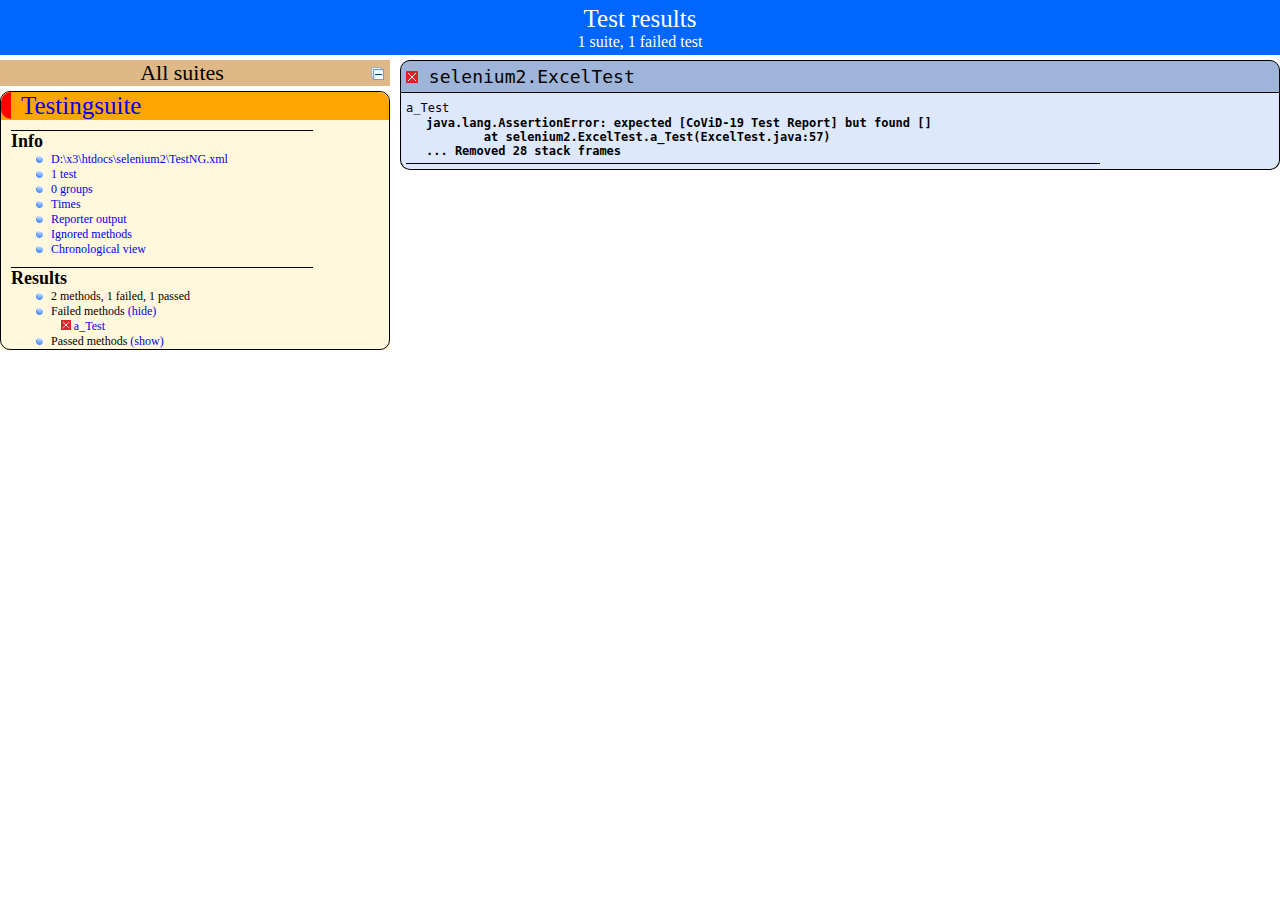
<file: test-output/index.html>
<!DOCTYPE html>

<html>
  <head>
  <title>TestNG reports</title>

    <link type="text/css" href="testng-reports.css" rel="stylesheet" />  
    <script type="text/javascript" src="jquery-1.7.1.min.js"></script>
    <script type="text/javascript" src="testng-reports.js"></script>
    <script type="text/javascript" src="https://www.google.com/jsapi"></script>
    <script type='text/javascript'>
      google.load('visualization', '1', {packages:['table']});
      google.setOnLoadCallback(drawTable);
      var suiteTableInitFunctions = new Array();
      var suiteTableData = new Array();
    </script>
    <!--
      <script type="text/javascript" src="jquery-ui/js/jquery-ui-1.8.16.custom.min.js"></script>
     -->
  </head>

  <body>
    <div class="top-banner-root">
      <span class="top-banner-title-font">Test results</span>
      <br/>
      <span class="top-banner-font-1">1 suite, 1 failed test</span>
    </div> <!-- top-banner-root -->
    <div class="navigator-root">
      <div class="navigator-suite-header">
        <span>All suites</span>
        <a href="#" class="collapse-all-link" title="Collapse/expand all the suites">
          <img class="collapse-all-icon" src="collapseall.gif">
          </img> <!-- collapse-all-icon -->
        </a> <!-- collapse-all-link -->
      </div> <!-- navigator-suite-header -->
      <div class="suite">
        <div class="rounded-window">
          <div class="suite-header light-rounded-window-top">
            <a href="#" class="navigator-link" panel-name="suite-Testingsuite">
              <span class="suite-name border-failed">Testingsuite</span>
            </a> <!-- navigator-link -->
          </div> <!-- suite-header light-rounded-window-top -->
          <div class="navigator-suite-content">
            <div class="suite-section-title">
              <span>Info</span>
            </div> <!-- suite-section-title -->
            <div class="suite-section-content">
              <ul>
                <li>
                  <a href="#" class="navigator-link " panel-name="test-xml-Testingsuite">
                    <span>D:\x3\htdocs\selenium2\TestNG.xml</span>
                  </a> <!-- navigator-link  -->
                </li>
                <li>
                  <a href="#" class="navigator-link " panel-name="testlist-Testingsuite">
                    <span class="test-stats">1 test</span>
                  </a> <!-- navigator-link  -->
                </li>
                <li>
                  <a href="#" class="navigator-link " panel-name="group-Testingsuite">
                    <span>0 groups</span>
                  </a> <!-- navigator-link  -->
                </li>
                <li>
                  <a href="#" class="navigator-link " panel-name="times-Testingsuite">
                    <span>Times</span>
                  </a> <!-- navigator-link  -->
                </li>
                <li>
                  <a href="#" class="navigator-link " panel-name="reporter-Testingsuite">
                    <span>Reporter output</span>
                  </a> <!-- navigator-link  -->
                </li>
                <li>
                  <a href="#" class="navigator-link " panel-name="ignored-methods-Testingsuite">
                    <span>Ignored methods</span>
                  </a> <!-- navigator-link  -->
                </li>
                <li>
                  <a href="#" class="navigator-link " panel-name="chronological-Testingsuite">
                    <span>Chronological view</span>
                  </a> <!-- navigator-link  -->
                </li>
              </ul>
            </div> <!-- suite-section-content -->
            <div class="result-section">
              <div class="suite-section-title">
                <span>Results</span>
              </div> <!-- suite-section-title -->
              <div class="suite-section-content">
                <ul>
                  <li>
                    <span class="method-stats">2 methods, 1 failed,   1 passed</span>
                  </li>
                  <li>
                    <span class="method-list-title failed">Failed methods</span>
                    <span class="show-or-hide-methods failed">
                      <a href="#" panel-name="suite-Testingsuite" class="hide-methods failed suite-Testingsuite"> (hide)</a> <!-- hide-methods failed suite-Testingsuite -->
                      <a href="#" panel-name="suite-Testingsuite" class="show-methods failed suite-Testingsuite"> (show)</a> <!-- show-methods failed suite-Testingsuite -->
                    </span>
                    <div class="method-list-content failed suite-Testingsuite">
                      <span>
                        <img width="3%" src="failed.png"/>
                        <a href="#" class="method navigator-link" panel-name="suite-Testingsuite" title="selenium2.ExcelTest" hash-for-method="a_Test">a_Test</a> <!-- method navigator-link -->
                      </span>
                      <br/>
                    </div> <!-- method-list-content failed suite-Testingsuite -->
                  </li>
                  <li>
                    <span class="method-list-title passed">Passed methods</span>
                    <span class="show-or-hide-methods passed">
                      <a href="#" panel-name="suite-Testingsuite" class="hide-methods passed suite-Testingsuite"> (hide)</a> <!-- hide-methods passed suite-Testingsuite -->
                      <a href="#" panel-name="suite-Testingsuite" class="show-methods passed suite-Testingsuite"> (show)</a> <!-- show-methods passed suite-Testingsuite -->
                    </span>
                    <div class="method-list-content passed suite-Testingsuite">
                      <span>
                        <img width="3%" src="passed.png"/>
                        <a href="#" class="method navigator-link" panel-name="suite-Testingsuite" title="selenium2.ExcelTest" hash-for-method="b_Test">b_Test</a> <!-- method navigator-link -->
                      </span>
                      <br/>
                    </div> <!-- method-list-content passed suite-Testingsuite -->
                  </li>
                </ul>
              </div> <!-- suite-section-content -->
            </div> <!-- result-section -->
          </div> <!-- navigator-suite-content -->
        </div> <!-- rounded-window -->
      </div> <!-- suite -->
    </div> <!-- navigator-root -->
    <div class="wrapper">
      <div class="main-panel-root">
        <div panel-name="suite-Testingsuite" class="panel Testingsuite">
          <div class="suite-Testingsuite-class-failed">
            <div class="main-panel-header rounded-window-top">
              <img src="failed.png"/>
              <span class="class-name">selenium2.ExcelTest</span>
            </div> <!-- main-panel-header rounded-window-top -->
            <div class="main-panel-content rounded-window-bottom">
              <div class="method">
                <div class="method-content">
                  <a name="a_Test">
                  </a> <!-- a_Test -->
                  <span class="method-name">a_Test</span>
                  <div class="stack-trace">java.lang.AssertionError: expected [CoViD-19 Test Report] but found []
	at selenium2.ExcelTest.a_Test(ExcelTest.java:57)
... Removed 28 stack frames
</div> <!-- stack-trace -->
                </div> <!-- method-content -->
              </div> <!-- method -->
            </div> <!-- main-panel-content rounded-window-bottom -->
          </div> <!-- suite-Testingsuite-class-failed -->
          <div class="suite-Testingsuite-class-passed">
            <div class="main-panel-header rounded-window-top">
              <img src="passed.png"/>
              <span class="class-name">selenium2.ExcelTest</span>
            </div> <!-- main-panel-header rounded-window-top -->
            <div class="main-panel-content rounded-window-bottom">
              <div class="method">
                <div class="method-content">
                  <a name="b_Test">
                  </a> <!-- b_Test -->
                  <span class="method-name">b_Test</span>
                </div> <!-- method-content -->
              </div> <!-- method -->
            </div> <!-- main-panel-content rounded-window-bottom -->
          </div> <!-- suite-Testingsuite-class-passed -->
        </div> <!-- panel Testingsuite -->
        <div panel-name="test-xml-Testingsuite" class="panel">
          <div class="main-panel-header rounded-window-top">
            <span class="header-content">D:\x3\htdocs\selenium2\TestNG.xml</span>
          </div> <!-- main-panel-header rounded-window-top -->
          <div class="main-panel-content rounded-window-bottom">
            <pre>
&lt;?xml version=&quot;1.0&quot; encoding=&quot;UTF-8&quot;?&gt;
&lt;!DOCTYPE suite SYSTEM &quot;http://testng.org/testng-1.0.dtd&quot;&gt;
&lt;suite name=&quot;Testingsuite&quot;&gt;
  &lt;test name=&quot;Covid test&quot;&gt;
    &lt;classes&gt;
      &lt;class name=&quot;selenium2.ExcelTest&quot;/&gt;
    &lt;/classes&gt;
  &lt;/test&gt; &lt;!-- Covid test --&gt;
&lt;/suite&gt; &lt;!-- Testingsuite --&gt;
            </pre>
          </div> <!-- main-panel-content rounded-window-bottom -->
        </div> <!-- panel -->
        <div panel-name="testlist-Testingsuite" class="panel">
          <div class="main-panel-header rounded-window-top">
            <span class="header-content">Tests for Testingsuite</span>
          </div> <!-- main-panel-header rounded-window-top -->
          <div class="main-panel-content rounded-window-bottom">
            <ul>
              <li>
                <span class="test-name">Covid test (1 class)</span>
              </li>
            </ul>
          </div> <!-- main-panel-content rounded-window-bottom -->
        </div> <!-- panel -->
        <div panel-name="group-Testingsuite" class="panel">
          <div class="main-panel-header rounded-window-top">
            <span class="header-content">Groups for Testingsuite</span>
          </div> <!-- main-panel-header rounded-window-top -->
          <div class="main-panel-content rounded-window-bottom">
          </div> <!-- main-panel-content rounded-window-bottom -->
        </div> <!-- panel -->
        <div panel-name="times-Testingsuite" class="panel">
          <div class="main-panel-header rounded-window-top">
            <span class="header-content">Times for Testingsuite</span>
          </div> <!-- main-panel-header rounded-window-top -->
          <div class="main-panel-content rounded-window-bottom">
            <div class="times-div">
              <script type="text/javascript">
suiteTableInitFunctions.push('tableData_Testingsuite');
function tableData_Testingsuite() {
var data = new google.visualization.DataTable();
data.addColumn('number', 'Number');
data.addColumn('string', 'Method');
data.addColumn('string', 'Class');
data.addColumn('number', 'Time (ms)');
data.addRows(2);
data.setCell(0, 0, 0)
data.setCell(0, 1, 'b_Test')
data.setCell(0, 2, 'selenium2.ExcelTest')
data.setCell(0, 3, 57678);
data.setCell(1, 0, 1)
data.setCell(1, 1, 'a_Test')
data.setCell(1, 2, 'selenium2.ExcelTest')
data.setCell(1, 3, 10073);
window.suiteTableData['Testingsuite']= { tableData: data, tableDiv: 'times-div-Testingsuite'}
return data;
}
              </script>
              <span class="suite-total-time">Total running time: 1 minutes</span>
              <div id="times-div-Testingsuite">
              </div> <!-- times-div-Testingsuite -->
            </div> <!-- times-div -->
          </div> <!-- main-panel-content rounded-window-bottom -->
        </div> <!-- panel -->
        <div panel-name="reporter-Testingsuite" class="panel">
          <div class="main-panel-header rounded-window-top">
            <span class="header-content">Reporter output for Testingsuite</span>
          </div> <!-- main-panel-header rounded-window-top -->
          <div class="main-panel-content rounded-window-bottom">
          </div> <!-- main-panel-content rounded-window-bottom -->
        </div> <!-- panel -->
        <div panel-name="ignored-methods-Testingsuite" class="panel">
          <div class="main-panel-header rounded-window-top">
            <span class="header-content">0 ignored methods</span>
          </div> <!-- main-panel-header rounded-window-top -->
          <div class="main-panel-content rounded-window-bottom">
          </div> <!-- main-panel-content rounded-window-bottom -->
        </div> <!-- panel -->
        <div panel-name="chronological-Testingsuite" class="panel">
          <div class="main-panel-header rounded-window-top">
            <span class="header-content">Methods in chronological order</span>
          </div> <!-- main-panel-header rounded-window-top -->
          <div class="main-panel-content rounded-window-bottom">
            <div class="chronological-class">
              <div class="chronological-class-name">selenium2.ExcelTest</div> <!-- chronological-class-name -->
              <div class="configuration-test before">
                <span class="method-name">beforeTest</span>
                <span class="method-start">0 ms</span>
              </div> <!-- configuration-test before -->
              <div class="test-method">
                <img src="failed.png">
                </img>
                <span class="method-name">a_Test</span>
                <span class="method-start">1347 ms</span>
              </div> <!-- test-method -->
              <div class="test-method">
                <span class="method-name">b_Test</span>
                <span class="method-start">11421 ms</span>
              </div> <!-- test-method -->
              <div class="configuration-test after">
                <span class="method-name">afterTest</span>
                <span class="method-start">69100 ms</span>
              </div> <!-- configuration-test after -->
          </div> <!-- main-panel-content rounded-window-bottom -->
        </div> <!-- panel -->
      </div> <!-- main-panel-root -->
    </div> <!-- wrapper -->
  </body>
</html>
</file>
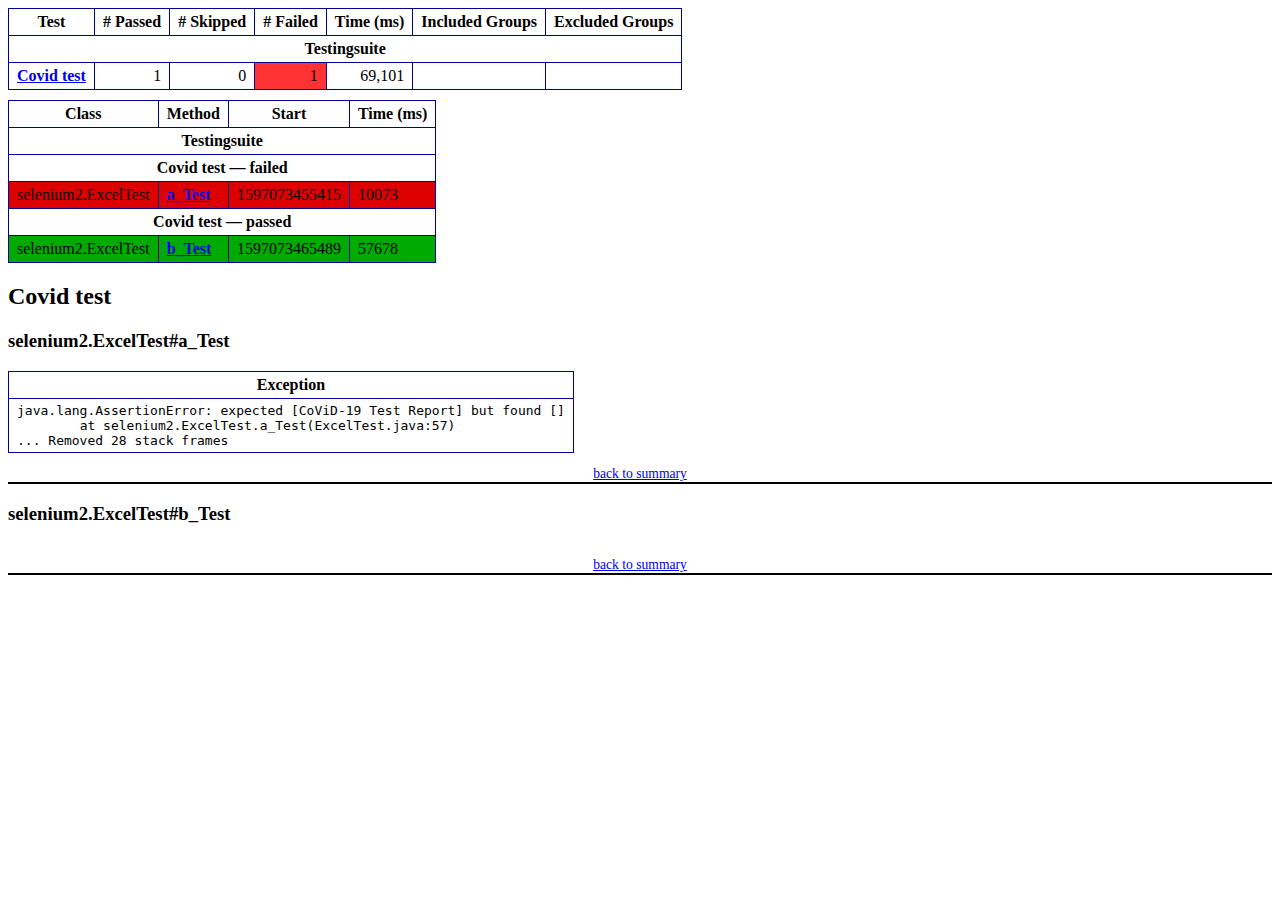
<file: test-output/emailable-report.html>
<!DOCTYPE html PUBLIC "-//W3C//DTD XHTML 1.1//EN" "http://www.w3.org/TR/xhtml11/DTD/xhtml11.dtd">
<html xmlns="http://www.w3.org/1999/xhtml"><head><title>TestNG Report</title><style type="text/css">table {margin-bottom:10px;border-collapse:collapse;empty-cells:show}th,td {border:1px solid #009;padding:.25em .5em}th {vertical-align:bottom}td {vertical-align:top}table a {font-weight:bold}.stripe td {background-color: #E6EBF9}.num {text-align:right}.passedodd td {background-color: #3F3}.passedeven td {background-color: #0A0}.skippedodd td {background-color: #DDD}.skippedeven td {background-color: #CCC}.failedodd td,.attn {background-color: #F33}.failedeven td,.stripe .attn {background-color: #D00}.stacktrace {white-space:pre;font-family:monospace}.totop {font-size:85%;text-align:center;border-bottom:2px solid #000}</style></head><body><table><tr><th>Test</th><th># Passed</th><th># Skipped</th><th># Failed</th><th>Time (ms)</th><th>Included Groups</th><th>Excluded Groups</th></tr><tr><th colspan="7">Testingsuite</th></tr><tr><td><a href="#t0">Covid test</a></td><td class="num">1</td><td class="num">0</td><td class="num attn">1</td><td class="num">69,101</td><td></td><td></td></tr></table><table><thead><tr><th>Class</th><th>Method</th><th>Start</th><th>Time (ms)</th></tr></thead><tbody><tr><th colspan="4">Testingsuite</th></tr></tbody><tbody id="t0"><tr><th colspan="4">Covid test &#8212; failed</th></tr><tr class="failedeven"><td rowspan="1">selenium2.ExcelTest</td><td><a href="#m0">a_Test</a></td><td rowspan="1">1597073455415</td><td rowspan="1">10073</td></tr><tr><th colspan="4">Covid test &#8212; passed</th></tr><tr class="passedeven"><td rowspan="1">selenium2.ExcelTest</td><td><a href="#m1">b_Test</a></td><td rowspan="1">1597073465489</td><td rowspan="1">57678</td></tr></tbody></table><h2>Covid test</h2><h3 id="m0">selenium2.ExcelTest#a_Test</h3><table class="result"><tr><th>Exception</th></tr><tr><td><div class="stacktrace">java.lang.AssertionError: expected [CoViD-19 Test Report] but found []
	at selenium2.ExcelTest.a_Test(ExcelTest.java:57)
... Removed 28 stack frames</div></td></tr></table><p class="totop"><a href="#summary">back to summary</a></p><h3 id="m1">selenium2.ExcelTest#b_Test</h3><table class="result"></table><p class="totop"><a href="#summary">back to summary</a></p></body></html>
</file>
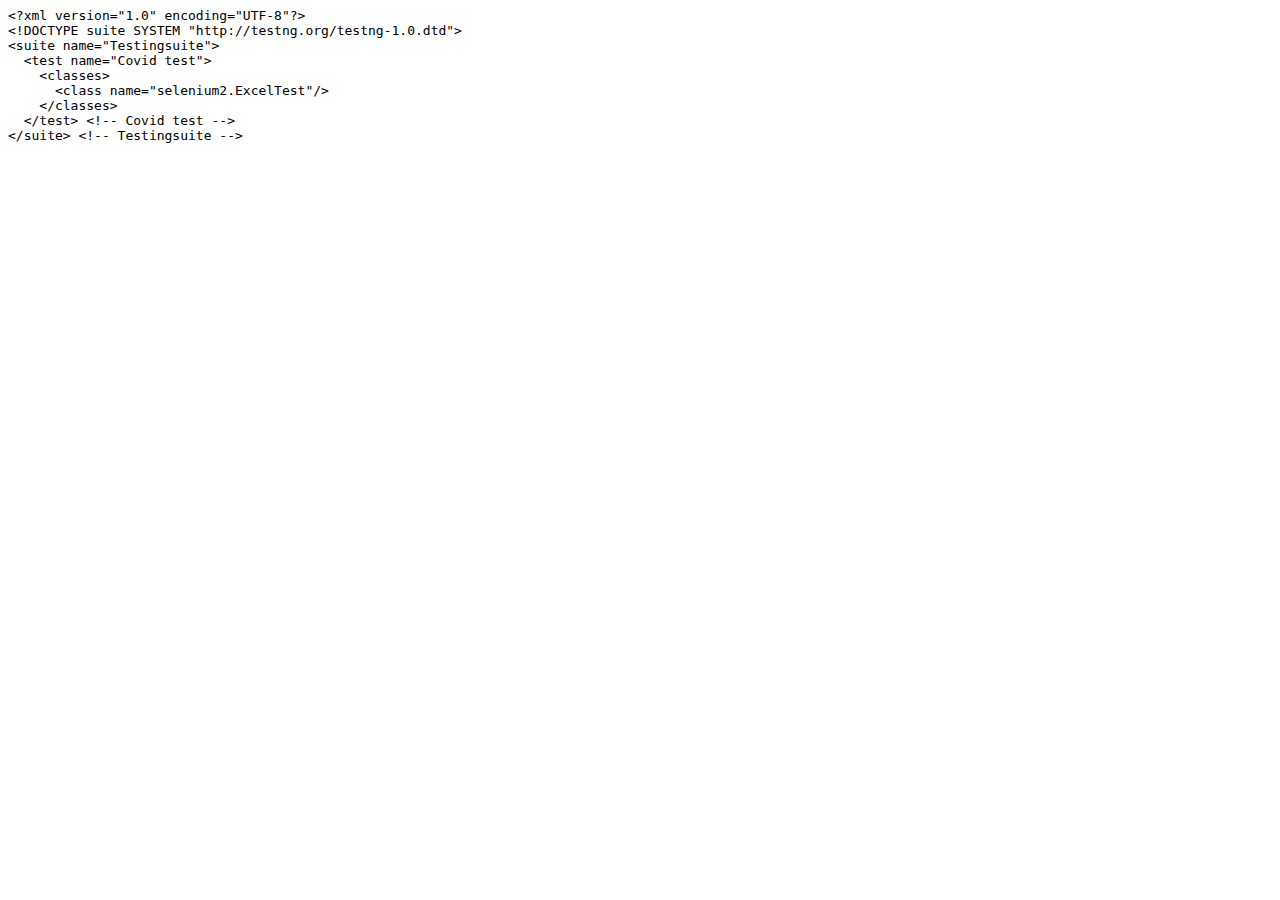
<file: test-output/old/Testingsuite/testng.xml.html>
<html><head><title>testng.xml for Testingsuite</title></head><body><tt>&lt;?xml&nbsp;version="1.0"&nbsp;encoding="UTF-8"?&gt;<br/>&lt;!DOCTYPE&nbsp;suite&nbsp;SYSTEM&nbsp;"http://testng.org/testng-1.0.dtd"&gt;<br/>&lt;suite&nbsp;name="Testingsuite"&gt;<br/>&nbsp;&nbsp;&lt;test&nbsp;name="Covid&nbsp;test"&gt;<br/>&nbsp;&nbsp;&nbsp;&nbsp;&lt;classes&gt;<br/>&nbsp;&nbsp;&nbsp;&nbsp;&nbsp;&nbsp;&lt;class&nbsp;name="selenium2.ExcelTest"/&gt;<br/>&nbsp;&nbsp;&nbsp;&nbsp;&lt;/classes&gt;<br/>&nbsp;&nbsp;&lt;/test&gt;&nbsp;&lt;!--&nbsp;Covid&nbsp;test&nbsp;--&gt;<br/>&lt;/suite&gt;&nbsp;&lt;!--&nbsp;Testingsuite&nbsp;--&gt;<br/></tt></body></html>
</file>
<file: test-output/testng-reports.css>
body {
    margin: 0px 0px 5px 5px;
}

ul {
    margin: 0px;
}

li {
    list-style-type: none;
}

a {
    text-decoration: none;
}

a:hover {
    text-decoration: underline;
}

.navigator-selected {
    background: #ffa500;
}

.wrapper {
    position: absolute;
    top: 60px;
    bottom: 0;
    left: 400px;
    right: 0;
    overflow: auto;
}

.navigator-root {
    position: absolute;
    top: 60px;
    bottom: 0;
    left: 0;
    width: 400px;
    overflow-y: auto;
}

.suite {
    margin: 0px 10px 10px 0px;
    background-color: #fff8dc;
}

.suite-name {
    padding-left: 10px;
    font-size: 25px;
    font-family: Times;
}

.main-panel-header {
    padding: 5px;
    background-color: #9FB4D9; //afeeee;
    font-family: monospace;
    font-size: 18px;
}

.main-panel-content {
    padding: 5px;
    margin-bottom: 10px;
    background-color: #DEE8FC; //d0ffff;
}

.rounded-window {
    border-radius: 10px;
    border-style: solid;
    border-width: 1px;
}

.rounded-window-top {
    border-top-right-radius: 10px 10px;
    border-top-left-radius: 10px 10px;
    border-style: solid;
    border-width: 1px;
    overflow: auto;
}

.light-rounded-window-top {
    border-top-right-radius: 10px 10px;
    border-top-left-radius: 10px 10px;
}

.rounded-window-bottom {
    border-style: solid;
    border-width: 0px 1px 1px 1px;
    border-bottom-right-radius: 10px 10px;
    border-bottom-left-radius: 10px 10px;
    overflow: auto;
}

.method-name {
    font-size: 12px;
    font-family: monospace;
}

.method-content {
    border-style: solid;
    border-width: 0px 0px 1px 0px;
    margin-bottom: 10;
    padding-bottom: 5px;
    width: 80%;
}

.parameters {
    font-size: 14px;
    font-family: monospace;
}

.stack-trace {
    white-space: pre;
    font-family: monospace;
    font-size: 12px;
    font-weight: bold;
    margin-top: 0px;
    margin-left: 20px;
}

.testng-xml {
    font-family: monospace;
}

.method-list-content {
    margin-left: 10px;
}

.navigator-suite-content {
    margin-left: 10px;
    font: 12px 'Lucida Grande';
}

.suite-section-title {
    margin-top: 10px;
    width: 80%;
    border-style: solid;
    border-width: 1px 0px 0px 0px;
    font-family: Times;
    font-size: 18px;
    font-weight: bold;
}

.suite-section-content {
    list-style-image: url(bullet_point.png);
}

.top-banner-root {
    position: absolute;
    top: 0;
    height: 45px;
    left: 0;
    right: 0;
    padding: 5px;
    margin: 0px 0px 5px 0px;
    background-color: #0066ff;
    font-family: Times;
    color: #fff;
    text-align: center;
}

.top-banner-title-font {
    font-size: 25px;
}

.test-name {
    font-family: 'Lucida Grande';
    font-size: 16px;
}

.suite-icon {
    padding: 5px;
    float: right;
    height: 20;
}

.test-group {
    font: 20px 'Lucida Grande';
    margin: 5px 5px 10px 5px;
    border-width: 0px 0px 1px 0px;
    border-style: solid;
    padding: 5px;
}

.test-group-name {
    font-weight: bold;
}

.method-in-group {
    font-size: 16px;
    margin-left: 80px;
}

table.google-visualization-table-table {
    width: 100%;
}

.reporter-method-name {
    font-size: 14px;
    font-family: monospace;
}

.reporter-method-output-div {
    padding: 5px;
    margin: 0px 0px 5px 20px;
    font-size: 12px;
    font-family: monospace;
    border-width: 0px 0px 0px 1px;
    border-style: solid;
}

.ignored-class-div {
    font-size: 14px;
    font-family: monospace;
}

.ignored-methods-div {
    padding: 5px;
    margin: 0px 0px 5px 20px;
    font-size: 12px;
    font-family: monospace;
    border-width: 0px 0px 0px 1px;
    border-style: solid;
}

.border-failed {
    border-top-left-radius: 10px 10px;
    border-bottom-left-radius: 10px 10px;
    border-style: solid;
    border-width: 0px 0px 0px 10px;
    border-color: #f00;
}

.border-skipped {
    border-top-left-radius: 10px 10px;
    border-bottom-left-radius: 10px 10px;
    border-style: solid;
    border-width: 0px 0px 0px 10px;
    border-color: #edc600;
}

.border-passed {
    border-top-left-radius: 10px 10px;
    border-bottom-left-radius: 10px 10px;
    border-style: solid;
    border-width: 0px 0px 0px 10px;
    border-color: #19f52d;
}

.times-div {
    text-align: center;
    padding: 5px;
}

.suite-total-time {
    font: 16px 'Lucida Grande';
}

.configuration-suite {
    margin-left: 20px;
}

.configuration-test {
    margin-left: 40px;
}

.configuration-class {
    margin-left: 60px;
}

.configuration-method {
    margin-left: 80px;
}

.test-method {
    margin-left: 100px;
}

.chronological-class {
    background-color: #0ccff;
    border-style: solid;
    border-width: 0px 0px 1px 1px;
}

.method-start {
    float: right;
}

.chronological-class-name {
    padding: 0px 0px 0px 5px;
    color: #008;
}

.after, .before, .test-method {
    font-family: monospace;
    font-size: 14px;
}

.navigator-suite-header {
    font-size: 22px;
    margin: 0px 10px 5px 0px;
    background-color: #deb887;
    text-align: center;
}

.collapse-all-icon {
    padding: 5px;
    float: right;
}
</file>
